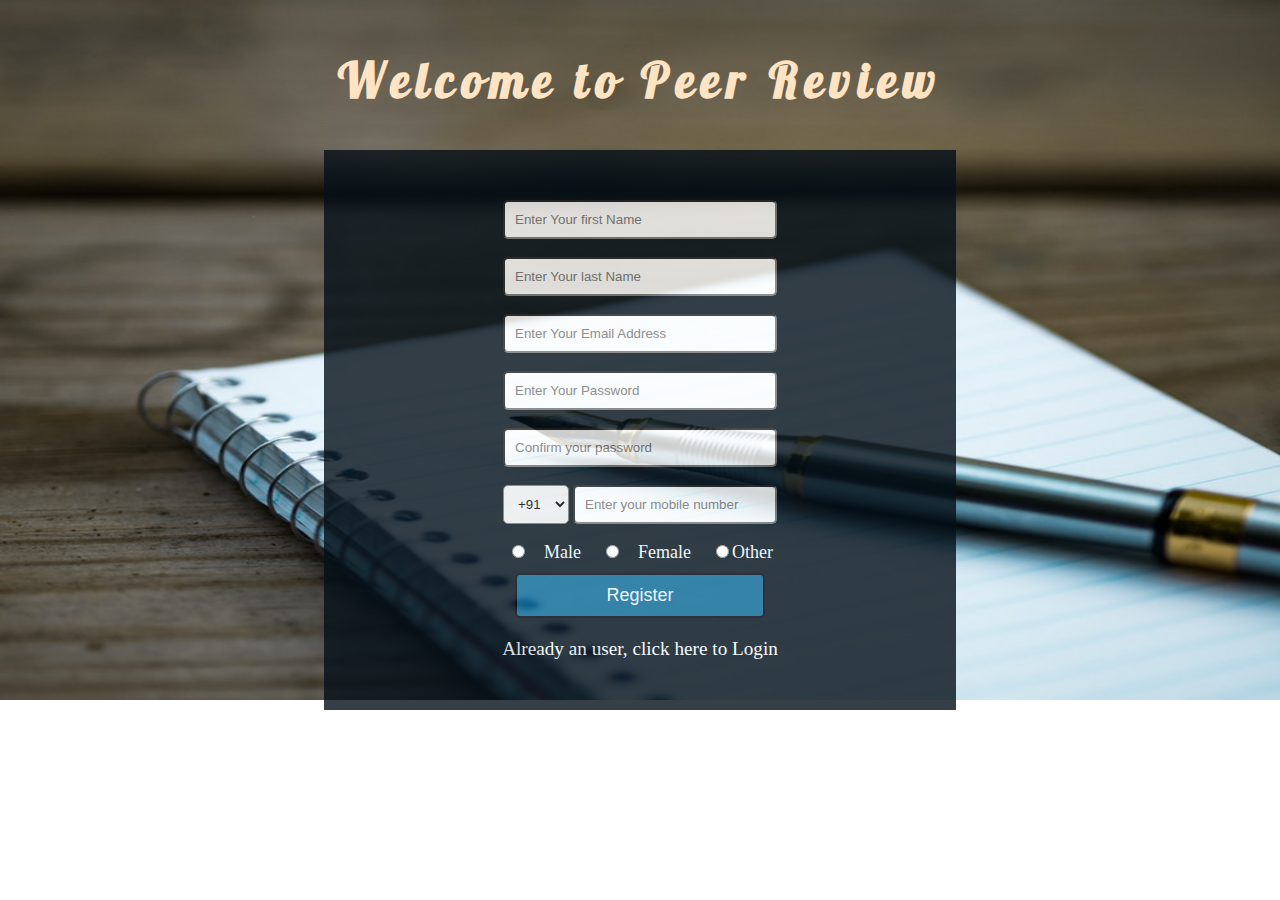
<file: html/index1.html>
<!DOCTYPE html>
<html>
    <head>
        <title>Peer Review Registration</title>
        <link rel="icon" href="img_545303.ico">
        <link rel="stylesheet" href="../css/style.css" type="text/css">
        <meta name="viewport" content="width=device-width, initial-scale=1">
    </head>
    <body style="overflow: hidden">
        <div class="simple-form">
            <h2 class="typewriter" style="font-size: 3em; font-weight: bold; color: #FFE4C4;">Welcome to Peer Review</h2>
            <form id="registration">
                <input type="text" name="fname" id="button" placeholder="Enter Your first Name"><br><br>
                <input type="text" name="lname" id="button" placeholder="Enter Your last Name"><br><br>
                <input type="email" name="email" id="button" placeholder="Enter Your Email Address"><br><br>
                <input type="password" name="pass" id="button" placeholder="Enter Your Password"><br><br>
                <input type="confirm" name="confirm" id="button" placeholder="Confirm your password"><br><br>
                <select id="ph">
                    <option>+91</option>
                    <option>+92</option>
                    <option>+93</option>
                </select>
                <input type="number" name="num" placeholder="Enter your mobile number" id="phone"><br><br>
                <input type="radio" name="gender" id="rd">&nbsp;&nbsp;&nbsp;&nbsp;<span id="but">Male</span>&nbsp;&nbsp;&nbsp;&nbsp;
                <input type="radio" name="gender" id="rd">&nbsp;&nbsp;&nbsp;&nbsp;<span id="but">Female</span>&nbsp;&nbsp;&nbsp;&nbsp;
                <input type="radio" name="gender" id="rd"><span id="but">Other</span><br>
                <input type="submit" value="Register" id="butt" style="margin-top: 10px">
                <a href="#">Already an user, click here to Login</a>
            </form>
        </div>
    </body>
</html>
</file>
<file: css/style.css>
@import url("https://fonts.googleapis.com/css?family=Lobster");

body{
    background-image: url("../image/photo1.jpg");
    background-repeat: no-repeat;
    background-size: 100% 700px; 
}
.simple-form{
    text-align: center;
    margin: 50px 0 0;    
}
h2.typewriter {
    font-family: Lobster;
    overflow: hidden; /* Ensures the content is not revealed until the animation */
    white-space: nowrap; /* Keeps the content on a single line */
    margin-left: auto; /* Gives that scrolling effect as the typing happens */
    margin-right: auto;
    letter-spacing: .15em; /* Adjust as needed */
    animation: typing 3.5s steps(40, end);
}
  
/* The typing effect */
@keyframes typing {
    from { width: 0 }
    to { width: 50%; }
}

#registration{
    margin-left: 25%;
    width: 50%;
    background-color: #051019;
    opacity: 0.8;
    padding: 50px 0;
}
#registration a{
    font-size: 1.2em;
    display: block; margin-top: 20px; color: #fff;
    transition: all 3s ease;
    text-decoration: none;
}
#registration a:hover{
    color: #f4e842;
}
#button{
    width: 250px;
    padding: 10px;
    border-radius: 5px;
    outline: 0;
}
#ph{
    outline: 0;
    width: 66px;
    padding: 10px;
    border-radius: 5px;
}
#phone{
    width: 180px;
    padding: 10px;
    border-radius: 5px;
    outline: 0px;
}
#but{
    color: aliceblue;
    font-size: 18px;
}
#butt{
    width: 250px;
    padding: 10px;
    border-radius: 5px;
    outline: 0px;
    background-color: #0c6996;
    border: 2px solid #01010c;
    color: aliceblue;
    font-size: 18px;
}
</file>
